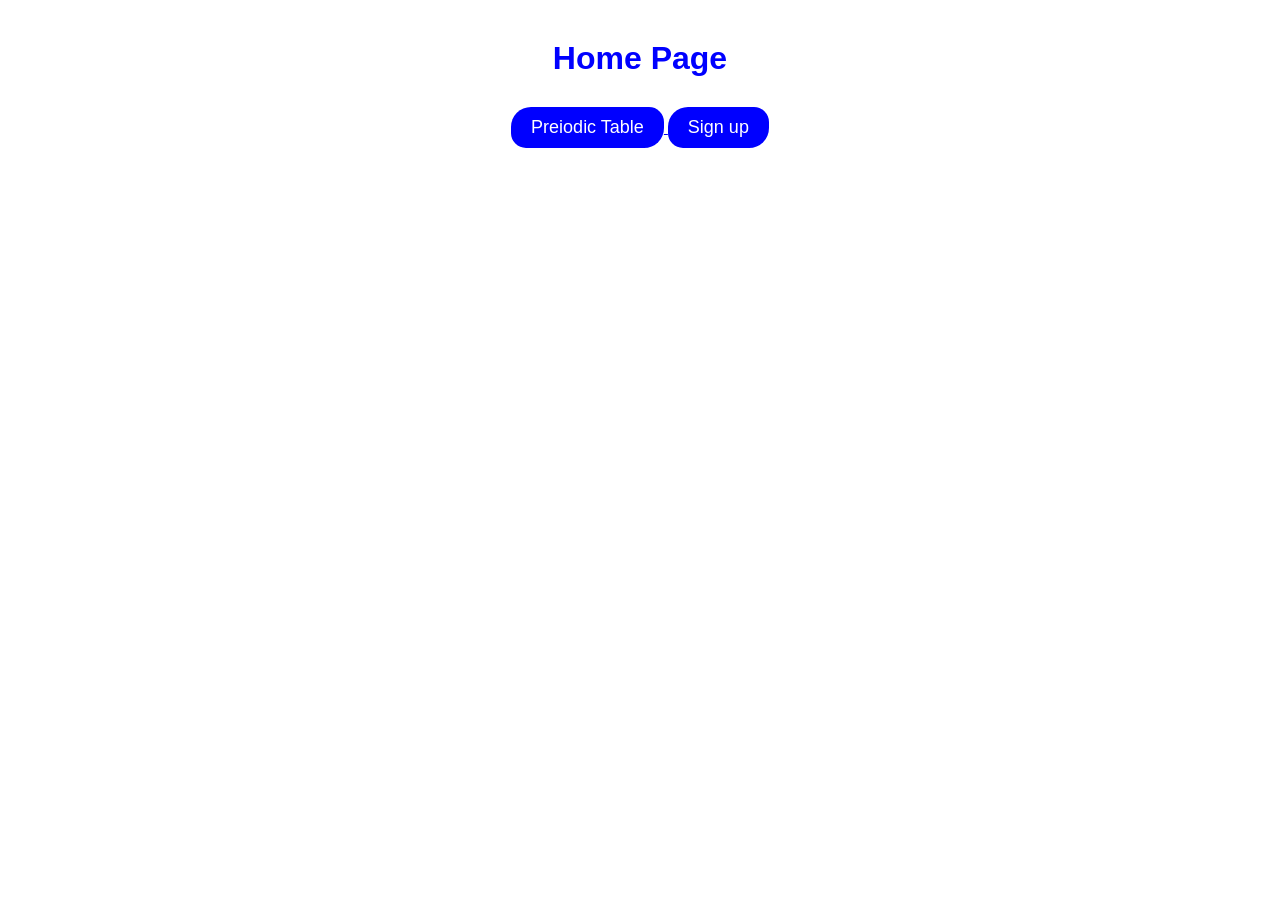
<file: index.html>
<!doctype html>
<html lang="en">
  <head>
    <meta charset="UTF-8" />
    <meta name="viewport" content="width=device-width, initial-scale=1.0" />
    <title>Document</title>
    <link rel="stylesheet" href="style.css" />
  </head>
  <body>
    <div id="container">
      <h1>Home Page</h1>  

      <div id="link">

      <a href="./pages/periodic_table.html">
        <button>Preiodic Table</button>
      </a>

      <a href="./pages/form.html">
        <button>Sign up</button>
      </a>
      </div>
    </div>
  </body>
</html>
</file>
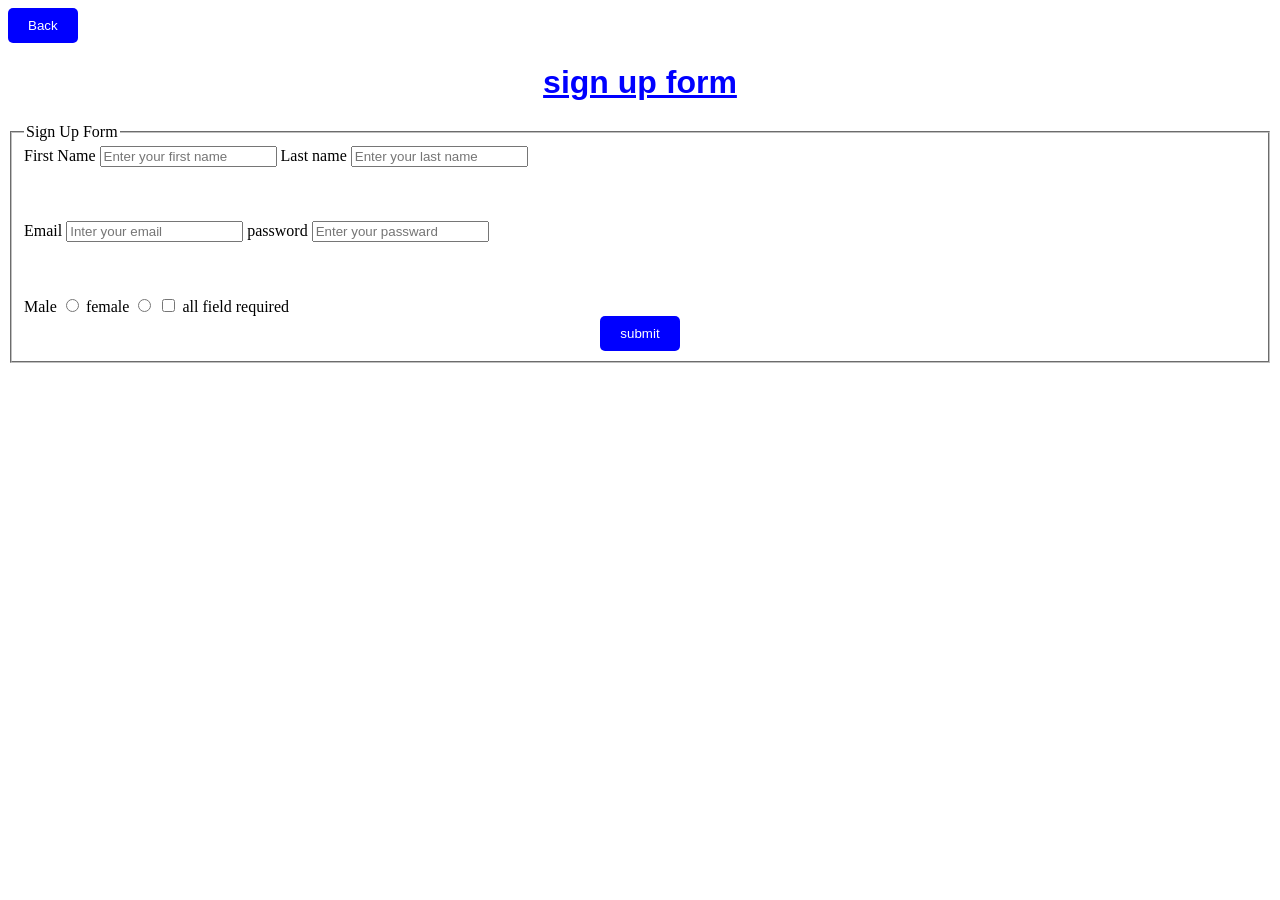
<file: pages/form.html>
<!DOCTYPE html>
<html lang="en">
<head>
    <meta charset="UTF-8">
    <meta name="viewport" content="width=device-width, initial-scale=1.0">
    <title>Document</title>
    <link rel="stylesheet" href="form.css">
</head>
<body>

    <a href="../index.html">
        <button>Back</button>
    </a>
    <h1>sign up form</h1>

    <fieldset>
        <legend>Sign Up Form</legend>
        <form action="">
        <label for="first">First Name</label>
        <input type="text" placeholder="Enter your first name" id="first">
      

        <label for="last">Last name</label>
        <input type="text" placeholder="Enter your last name" id="last">
        <br>
        <br>
        <br>
        <br>

        <label for="email">Email</label>
        <input type="email" placeholder="Inter your email" id="email" required>
        

        <label for="password">password</label>
        <input type="password" placeholder="Enter your passward" id="password" required>
        <br>
        <br>
        <br>
        <br>

        <label for="Male">Male</label>
        <input type="radio" name="gender" value="male" id="Male">
       
        <label for="female">female</label>
        <input type="radio" name="gender" value="female" id="female">

        <input type="checkbox" required>
        <label for="">all field required</label>
        
        <center><button type="submit">submit</button></center>
        </form>

    </fieldset>
</body>
</html>
</file>
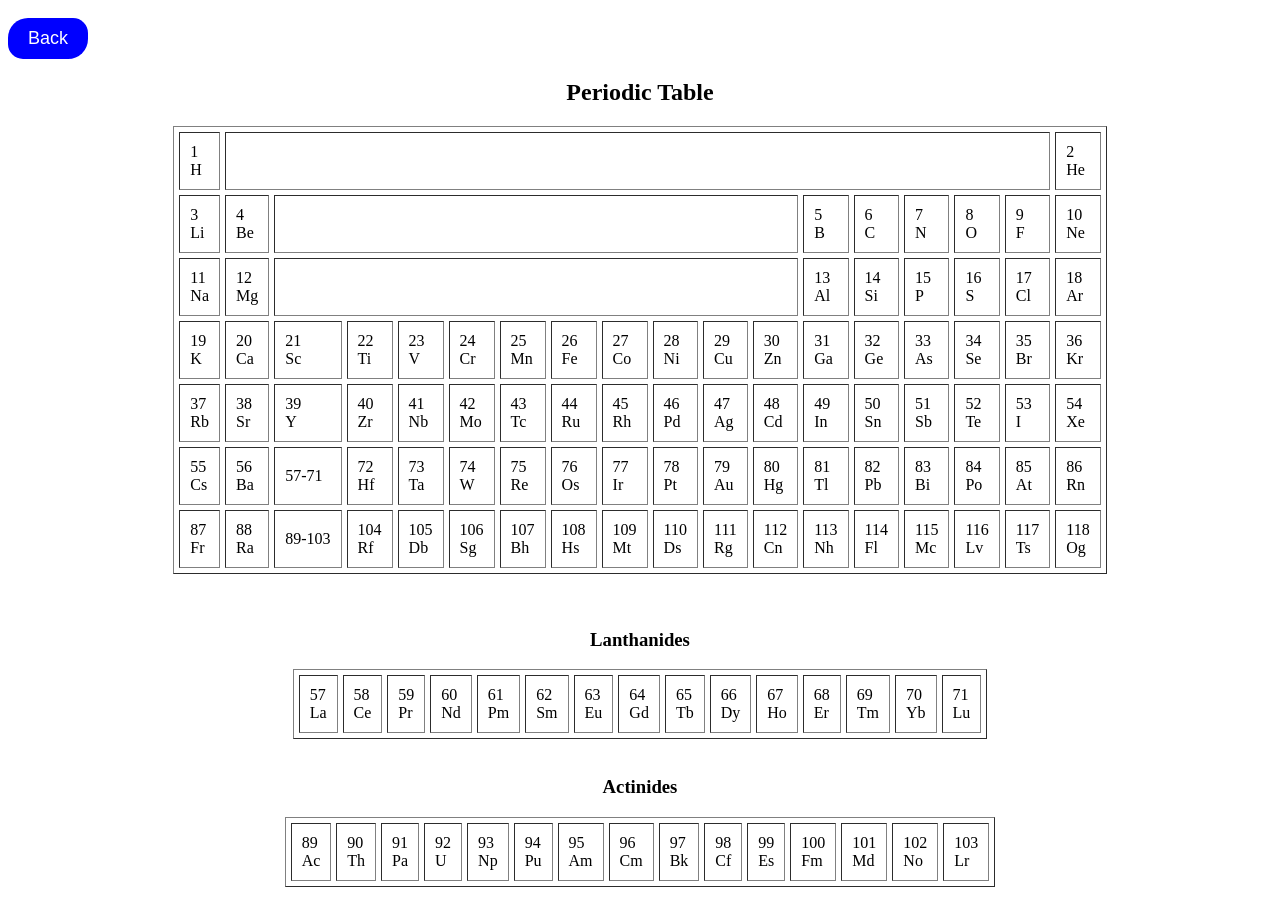
<file: pages/periodic_table.html>
<!doctype html>
<html lang="en">
  <head>
    <meta charset="UTF-8" />
    <meta name="viewport" content="width=device-width, initial-scale=1.0" />
    <title>Document</title>
    <link rel="stylesheet" href="periodic_table.css" />
  </head>
  <body>
    <a href="../index.html">
      <button>Back</button>
    </a>
   
    <h2 align="center">Periodic Table</h2>

    <table border="1" align="center" cellspacing="5" cellpadding="10">
      <!-- Row 1 -->
      <tr>
        <td>1<br />H</td>
        <td colspan="16"></td>
        <td>2<br />He</td>
      </tr>

      
      <tr>
        <td>3<br />Li</td>
        <td>4<br />Be</td>
        <td colspan="10"></td>
        <td>5<br />B</td>
        <td>6<br />C</td>
        <td>7<br />N</td>
        <td>8<br />O</td>
        <td>9<br />F</td>
        <td>10<br />Ne</td>
      </tr>

     
      <tr>
        <td>11<br />Na</td>
        <td>12<br />Mg</td>
        <td colspan="10"></td>
        <td>13<br />Al</td>
        <td>14<br />Si</td>
        <td>15<br />P</td>
        <td>16<br />S</td>
        <td>17<br />Cl</td>
        <td>18<br />Ar</td>
      </tr>

      
      <tr>
        <td>19<br />K</td>
        <td>20<br />Ca</td>
        <td>21<br />Sc</td>
        <td>22<br />Ti</td>
        <td>23<br />V</td>
        <td>24<br />Cr</td>
        <td>25<br />Mn</td>
        <td>26<br />Fe</td>
        <td>27<br />Co</td>
        <td>28<br />Ni</td>
        <td>29<br />Cu</td>
        <td>30<br />Zn</td>
        <td>31<br />Ga</td>
        <td>32<br />Ge</td>
        <td>33<br />As</td>
        <td>34<br />Se</td>
        <td>35<br />Br</td>
        <td>36<br />Kr</td>
      </tr>

      
      <tr>
        <td>37<br />Rb</td>
        <td>38<br />Sr</td>
        <td>39<br />Y</td>
        <td>40<br />Zr</td>
        <td>41<br />Nb</td>
        <td>42<br />Mo</td>
        <td>43<br />Tc</td>
        <td>44<br />Ru</td>
        <td>45<br />Rh</td>
        <td>46<br />Pd</td>
        <td>47<br />Ag</td>
        <td>48<br />Cd</td>
        <td>49<br />In</td>
        <td>50<br />Sn</td>
        <td>51<br />Sb</td>
        <td>52<br />Te</td>
        <td>53<br />I</td>
        <td>54<br />Xe</td>
      </tr>

      
      <tr>
        <td>55<br />Cs</td>
        <td>56<br />Ba</td>
        <td>57-71</td>
        <td>72<br />Hf</td>
        <td>73<br />Ta</td>
        <td>74<br />W</td>
        <td>75<br />Re</td>
        <td>76<br />Os</td>
        <td>77<br />Ir</td>
        <td>78<br />Pt</td>
        <td>79<br />Au</td>
        <td>80<br />Hg</td>
        <td>81<br />Tl</td>
        <td>82<br />Pb</td>
        <td>83<br />Bi</td>
        <td>84<br />Po</td>
        <td>85<br />At</td>
        <td>86<br />Rn</td>
      </tr>

      
      <tr>
        <td>87<br />Fr</td>
        <td>88<br />Ra</td>
        <td>89-103</td>
        <td>104<br />Rf</td>
        <td>105<br />Db</td>
        <td>106<br />Sg</td>
        <td>107<br />Bh</td>
        <td>108<br />Hs</td>
        <td>109<br />Mt</td>
        <td>110<br />Ds</td>
        <td>111<br />Rg</td>
        <td>112<br />Cn</td>
        <td>113<br />Nh</td>
        <td>114<br />Fl</td>
        <td>115<br />Mc</td>
        <td>116<br />Lv</td>
        <td>117<br />Ts</td>
        <td>118<br />Og</td>
      </tr>
    </table>

    <br /><br />

   
    <h3 align="center">Lanthanides</h3>
    <table border="1" align="center" cellspacing="5" cellpadding="10">
      <tr>
        <td>57<br />La</td>
        <td>58<br />Ce</td>
        <td>59<br />Pr</td>
        <td>60<br />Nd</td>
        <td>61<br />Pm</td>
        <td>62<br />Sm</td>
        <td>63<br />Eu</td>
        <td>64<br />Gd</td>
        <td>65<br />Tb</td>
        <td>66<br />Dy</td>
        <td>67<br />Ho</td>
        <td>68<br />Er</td>
        <td>69<br />Tm</td>
        <td>70<br />Yb</td>
        <td>71<br />Lu</td>
      </tr>
    </table>

    <br />

    
    <h3 align="center">Actinides</h3>
    <table border="1" align="center" cellspacing="5" cellpadding="10">
      <tr>
        <td>89<br />Ac</td>
        <td>90<br />Th</td>
        <td>91<br />Pa</td>
        <td>92<br />U</td>
        <td>93<br />Np</td>
        <td>94<br />Pu</td>
        <td>95<br />Am</td>
        <td>96<br />Cm</td>
        <td>97<br />Bk</td>
        <td>98<br />Cf</td>
        <td>99<br />Es</td>
        <td>100<br />Fm</td>
        <td>101<br />Md</td>
        <td>102<br />No</td>
        <td>103<br />Lr</td>
      </tr>
    </table>


  </body>
</html>
</file>
<file: style.css>
* {
  margin: 0;
  padding: 0;
  box-sizing: border-box;
}

#container {
  text-align: center;
  padding: 20px;
  margin: 20px;
}

#container h1 {
  color: blue;
  font: 2em sans-serif;
  font-weight: 700;
}

#container button {
  color: #fff;
  font: 2em sans-serif;
  font-size: 18px;
  background-color: blue;
  border: none;
  padding: 10px 20px;
  cursor: pointer;
  transition: background-color 0.3s;
  border-radius: 20px 15px 20px 15px;
  margin-top: 30px;

}
</file>
<file: pages/form.css>
h1{
    text-align: center;
    color: blue;
    font-family: Arial, Helvetica, sans-serif;
    text-decoration: underline;

}


button{
    background-color: blue;
    color: white;
    padding: 10px 20px;
    border: none;
    border-radius: 5px;
    cursor: pointer;
}
</file>
<file: pages/periodic_table.css>
a{
    text-decoration: none;
    color: black;
}

a button{
    color: #fff;
    font: 2em sans-serif;
    font-size: 18px;
    background-color: blue;
    border: none;
    padding: 10px 20px;
    cursor: pointer;
    transition: background-color 0.3s;
    border-radius: 20px 15px 20px 15px;
    margin-top: 10px;
}
</file>
